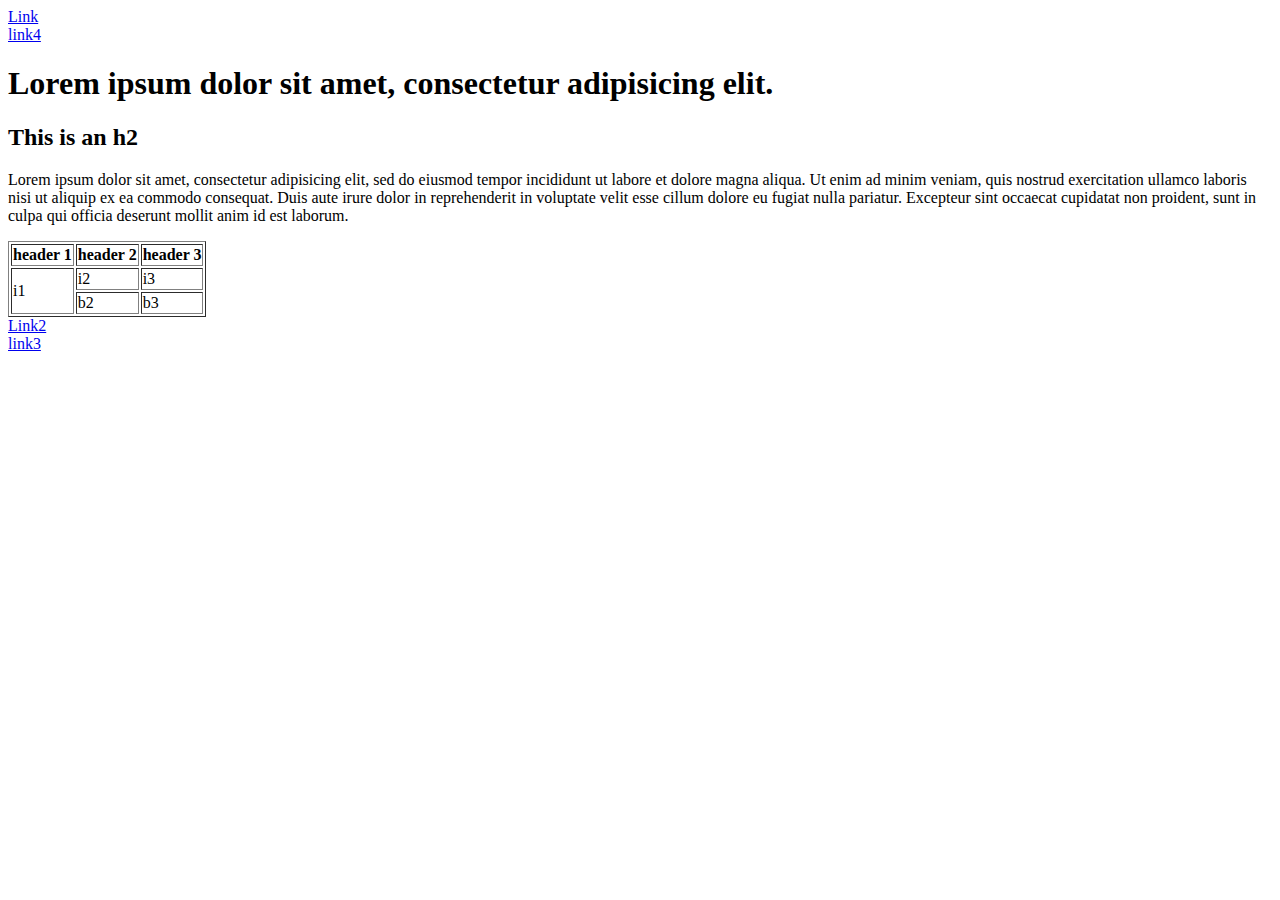
<file: html/gps/index.html>
<!DOCTYPE html>
<html>
<head>
	<meta charset="utf-8">
	<title>GPS WORK</title>
	<link rel="stylesheet" type="text/css" href="">
</head>
<body>
	<nav>
	<a href="#">Link</a>
	</nav>
	<header>
		<a href="#">link4</a>
	</header>
	<main>
		<h1>Lorem ipsum dolor sit amet, consectetur adipisicing elit.</h1>
		<article>
			<h2>This is an h2</h2>
			<p>
				Lorem ipsum dolor sit amet, consectetur adipisicing elit, sed do eiusmod
				tempor incididunt ut labore et dolore magna aliqua. Ut enim ad minim veniam,
				quis nostrud exercitation ullamco laboris nisi ut aliquip ex ea commodo
				consequat. Duis aute irure dolor in reprehenderit in voluptate velit esse
				cillum dolore eu fugiat nulla pariatur. Excepteur sint occaecat cupidatat non
				proident, sunt in culpa qui officia deserunt mollit anim id est laborum.
			</p>
		</article>
		<table border="1">
		<tr>
			<th>header 1</th>
			<th>header 2</th>
			<th>header 3</th>
		</tr>
		<tr>
			<td rowspan="2">i1</td>
			<td>i2</td>
			<td>i3</td>
		</tr>
		<tr>
			<td>b2</td>
			<td>b3</td>
		</tr>
		</table>
		<aside>
			<a href="#">Link2</a>
		</aside>
	</main>
	<footer>
		<a href="#">link3</a>
	</footer>
</body>
</html>
</file>
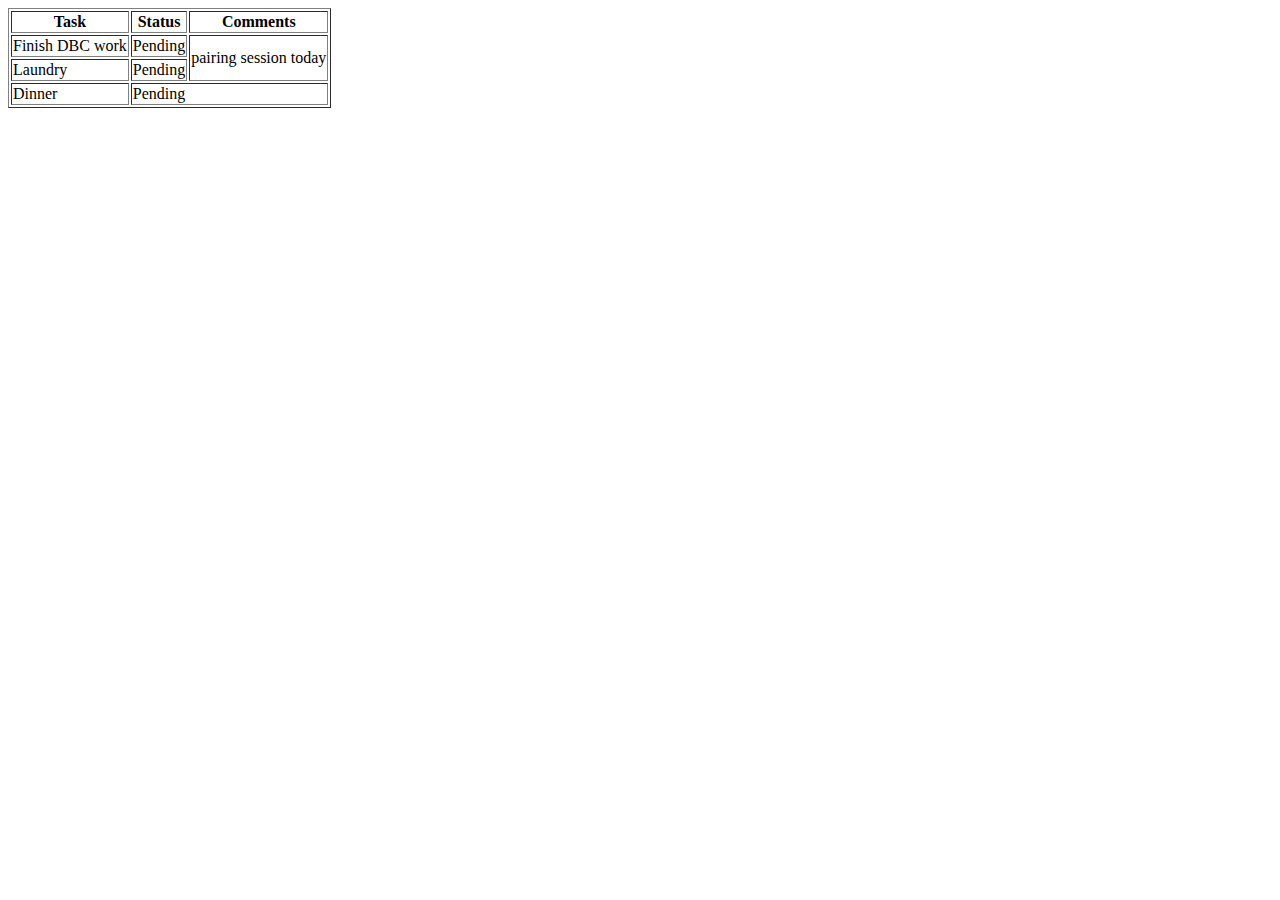
<file: html/table-practice.html>
<!DOCTYPE html>
<html>
<head>
	<title>table</title>
</head>
<body>
	<table border="1">
		<tr>
			<th>Task</th>
			<th>Status</th>
			<th>Comments</th>
		</tr>
		<tr>
			<td>Finish DBC work</td>
			<td>Pending</td>
			<td rowspan="2">pairing session today</td>
		</tr>
		<tr>
			<td>Laundry</td>
			<td>Pending</td>
		</tr>
		<tr>
			<td>Dinner</td>
			<td colspan="2">Pending</td>
		</tr>
	</table>
</body>
</html>
</file>
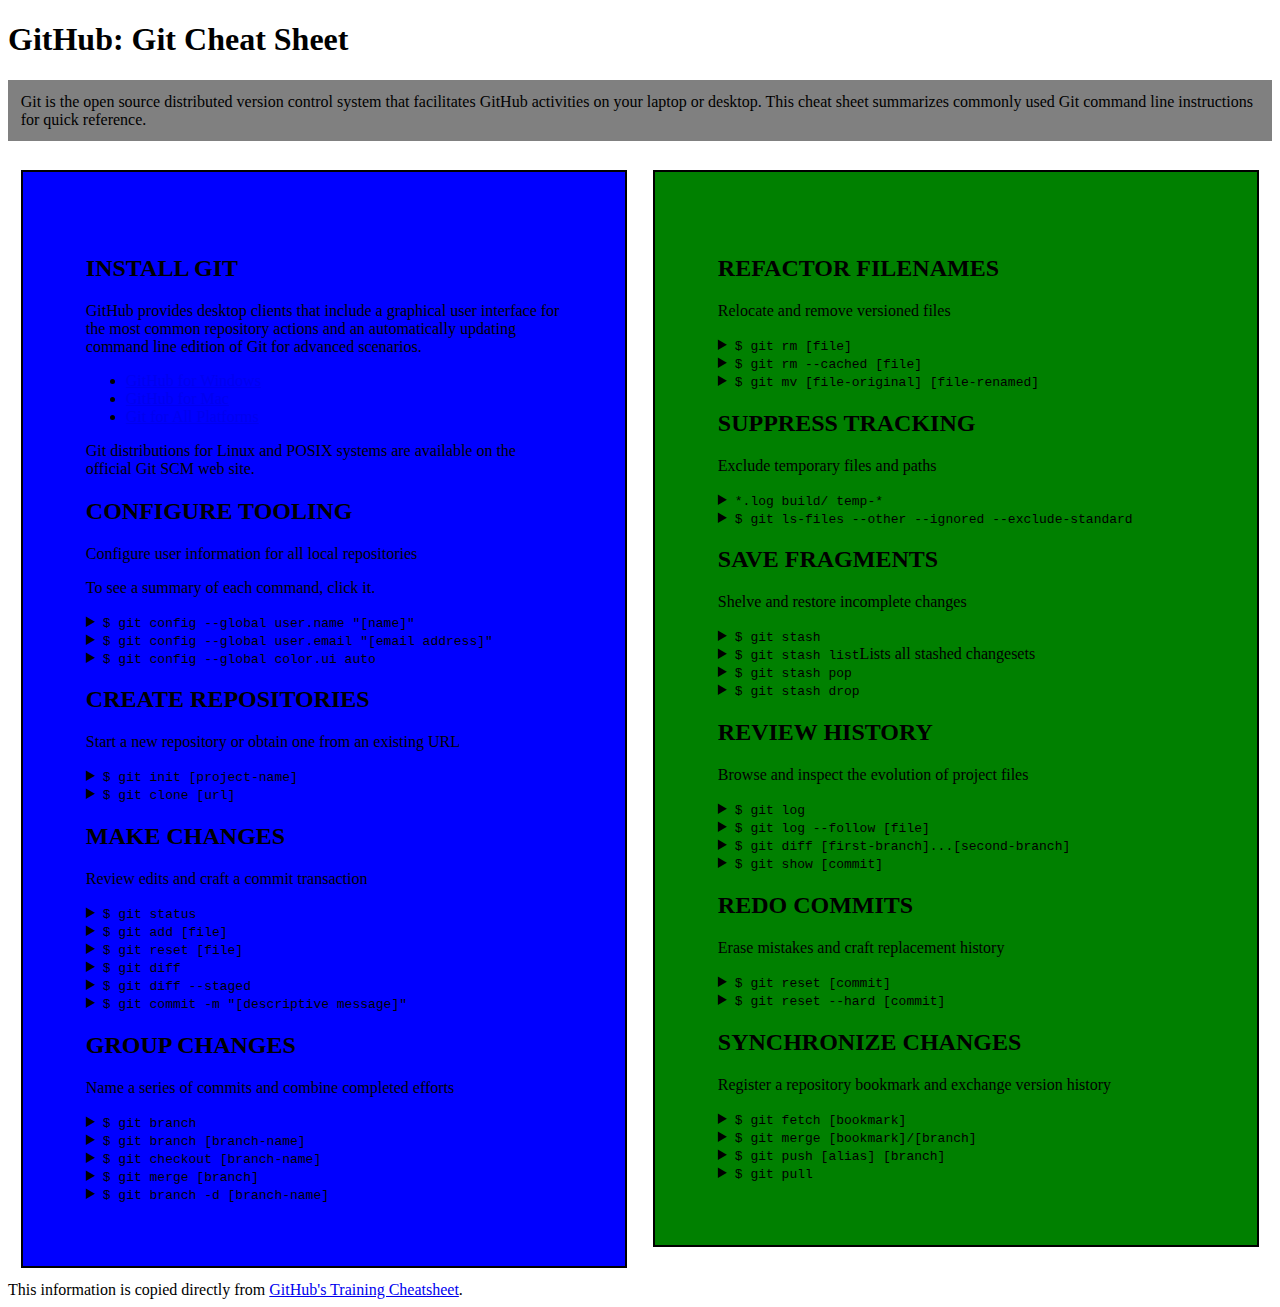
<file: css/gps/gps2-1.html>
<!--
Write your names here:
1. Anoushka Vaswani
2.
We spent [#] hours on this challenge.
-->

<!-- This challenge uses HTML5 syntax that may not be available in all browsers (It works in Chrome and Safari, from my testing. (<details> and<summary>). -->

<!DOCTYPE html>
<html lang="en">
  <head>
    <meta charset="UTF-8">
    <link rel="stylesheet" href="gps2-1.css" type="text/css">
    <title>Git Cheat Sheet</title>
  </head>

  <body>
    <header>
      <h1>GitHub: Git Cheat Sheet</h1>
      <p>Git is the open source distributed version control system that
        facilitates GitHub activities on your laptop or desktop.
        This cheat sheet summarizes commonly used Git command line
        instructions for quick reference.</p>
    </header>

    <div class="wrap">

    <section class="column-1">
      <article>
        <h2>INSTALL GIT</h2>
        <p>GitHub provides desktop clients that include a graphical user
        interface for the most common repository actions and an automatically
        updating command line edition of Git for advanced scenarios.</p>
        <ul>
          <li><a href="https://windows.github.com">GitHub for Windows</a></li>
          <li><a href="https://mac.github.com">GitHub for Mac</a></li>
          <li><a href="http://git-scm.com">Git for All Platforms</a></li>
        </ul>

        Git distributions for Linux and POSIX systems are available on the
        official Git SCM web site.
      </article>

      <article>
        <h2>CONFIGURE TOOLING</h2>
        <p>Configure user information for all local repositories</p>
        <p> To see a summary of each command, click it.</p>

        <details>
          <summary><code>$ git config --global user.name "[name]"</code></summary>
          <p>Sets the name you want attached to your commit transactions</p>
        </details>

        <details>
          <summary><code>$ git config --global user.email "[email address]"</code></summary>
          <p>Sets the email you want atached to your commit transactions</p>
        </details>

        <details>
          <summary><code>$ git config --global color.ui auto</code></summary>
          <p>Enables helpful colorization of command line output</p>
        </details>
      </article>

      <article>
        <h2>CREATE REPOSITORIES</h2>
        <p>Start a new repository or obtain one from an existing URL</p>

        <details>
          <summary><code>$ git init [project-name]</code></summary>
          <p>Creates a new local repository with the specified name</p>
        </details>

        <details>
          <summary><code>$ git clone [url]</code></summary>
          <p>Downloads a project and its entire version history</p>
        </details>
      </article>

      <article>
        <h2>MAKE CHANGES</h2>
        <p>Review edits and craft a commit transaction</p>

        <details>
          <summary><code>$ git status</code></summary>
          <p>Lists all new or modified files to be committed</p>
        </details>

        <details>
          <summary><code>$ git add [file]</code></summary>
          <p>Snapshots the file in preparation for versioning</p>
        </details>

        <details>
          <summary><code>$ git reset [file]</code></summary>
          <p>Unstages the file, but preserve its contents</p>
        </details>

        <details>
          <summary><code>$ git diff</code></summary>
          <p>Shows file differences not yet staged</p>
        </details>

        <details>
          <summary><code>$ git diff --staged</code></summary>
          <p>Shows file differences between staging and the last file version</p>
        </details>

        <details>
          <summary><code>$ git commit -m "[descriptive message]"</code></summary>
          <p>Records file snapshots permanently in version history</p>
        </details>
      </article>

      <article>
        <h2>GROUP CHANGES</h2>
        <p>Name a series of commits and combine completed efforts</p>

        <details>
          <summary><code>$ git branch</code></summary>
          <p>Lists all local branches in the current repository</p>
        </details>

        <details>
          <summary><code>$ git branch [branch-name]</code></summary>
          <p>Creates a new branch</p>
        </details>

        <details>
          <summary><code>$ git checkout [branch-name]</code></summary>
          <p>Switches to the specified branch and updates the working directory</p>
        </details>

        <details>
          <summary><code>$ git merge [branch]</code></summary>
          <p>Combines the specified branch’s history into the current branch</p>
        </details>

        <details>
          <summary><code>$ git branch -d [branch-name]</code></summary>
          <p>Deletes the specified branch</p>
        </details>
      </article>
    </section>

    <section class="column-2">
      <article>
        <h2>REFACTOR FILENAMES</h2>
        <p>Relocate and remove versioned files</p>

        <details>
          <summary><code>$ git rm [file]</code></summary>
          <p>Deletes the file from the working directory and stages the deletion</p>
        </details>

        <details>
          <summary><code>$ git rm --cached [file]</code></summary>
          <p>Removes the file from version control but preserves the file locally</p>
        </details>

        <details>
          <summary><code>$ git mv [file-original] [file-renamed]</code></summary>
          <p>Changes the file name and prepares it for commit</p>
        </details>
      </article>

      <article>
        <h2>SUPPRESS TRACKING</h2>
        <p>Exclude temporary files and paths</p>

        <details>
          <summary><code>*.log
                    build/
                    temp-*
          </code></summary>
          <p>A text file named .gitignore suppresses accidental versioning of files and paths matching the specified paterns</p>
        </details>

        <details>
          <summary><code>$ git ls-files --other --ignored --exclude-standard</code></summary>
          <p>Lists all ignored files in this project</p>
        </details>
      </article>

      <article>
        <h2>SAVE FRAGMENTS</h2>
        <p>Shelve and restore incomplete changes</p>

        <details>
          <summary><code>$ git stash</code></summary>
          <p>Temporarily stores all modified tracked files</p>
        </details>

        <details>
          <summary><code>$ git stash list</code>Lists all stashed changesets</summary>
          <p></p>
        </details>

        <details>
          <summary><code>$ git stash pop</code></summary>
          <p>Restores the most recently stashed files</p>
        </details>

        <details>
          <summary><code>$ git stash drop</code></summary>
          <p>Discards the most recently stashed changeset</p>
        </details>

      </article>

      <article>
        <h2>REVIEW HISTORY</h2>
        <p>Browse and inspect the evolution of project files</p>

        <details>
          <summary><code>$ git log</code></summary>
          <p>Lists version history for the current branch</p>
        </details>

        <details>
          <summary><code>$ git log --follow [file]</code></summary>
          <p>Lists version history for a file, including renames</p>
        </details>

        <details>
          <summary><code>$ git diff [first-branch]...[second-branch]</code></summary>
          <p>Shows content differences between two branches</p>
        </details>

        <details>
          <summary><code>$ git show [commit]</code></summary>
          <p>Outputs metadata and content changes of the specified commit</p>
        </details>
      </article>

      <article>
        <h2>REDO COMMITS</h2>
        <p>Erase mistakes and craft replacement history</p>

        <details>
          <summary><code>$ git reset [commit]</code></summary>
          <p>Undoes all commits after [commit], preserving changes locally</p>
        </details>

        <details>
          <summary><code>$ git reset --hard [commit]</code></summary>
          <p>Discards all history and changes back to the specified commit</p>
        </details>
      </article>

      <article>
        <h2>SYNCHRONIZE CHANGES</h2>
        <p>Register a repository bookmark and exchange version history</p>

        <details>
          <summary><code>$ git fetch [bookmark]</code></summary>
          <p>Downloads all history from the repository bookmark</p>
        </details>

        <details>
          <summary><code>$ git merge [bookmark]/[branch]</code></summary>
          <p>Combines bookmark’s branch into current local branch</p>
        </details>

        <details>
          <summary><code>$ git push [alias] [branch]</code></summary>
          <p>Uploads all local branch commits to GitHub</p>
        </details>

        <details>
          <summary><code>$ git pull</code></summary>
          <p>Downloads bookmark history and incorporates changes</p>
        </details>
      </article>
    </section>

    </div>

    <footer>
      This information is copied directly from <a href="https://training.github.com/kit/downloads/github-git-cheat-sheet.pdf">GitHub's Training Cheatsheet</a>.
    </footer>

<!-- better understand positioning -->

  </body>
</html>
</file>
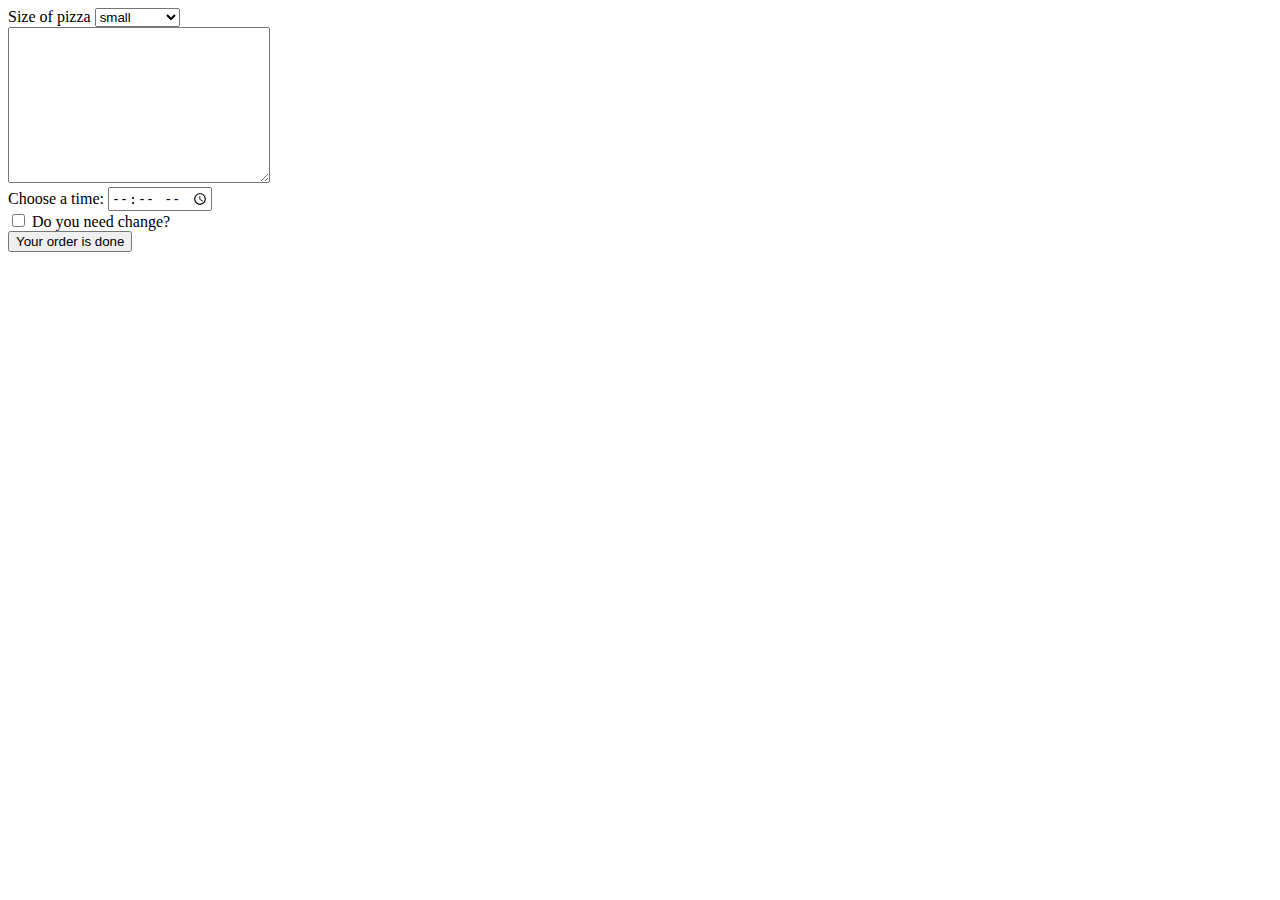
<file: html/forms/practice-form.html>
<!DOCTYPE html>
<html>
<head>
	<title>Practice</title>
</head>
<body>
<form name="food delivery" action="success.html" method="post" >
<div>
	<label>Size of pizza</label>
		<select name="pizza size">
			<option value="small">small</option>
			<option value="medium">medium</option>
			<option value="large">large</option>
			<option value="extra large">extra large</option>
	</select>

</div>

<div>
  <textarea name="message" rows="10" cols="30"></textarea>	
</div> 

<div>    
     <label>Choose a time:</label>
      <input type="time" name="time">
</div>

<div>
      <input type="checkbox" name="cb-agree" value="agree">
      Do you need change?
</div>

<div>
	<button type="submit">Your order is done</button>
</div>
	

</form>
</body>
</html>
</file>
<file: css/gps/gps2-1.css>
h1{
	background-image: url("https://assets-cdn.github.com/images/modules/logos_page/Octocat.png");
	background-size: 30% 20%;
}

header p{
	background-color:grey;
	padding: 1%;
}

.column-1{
	background-color:blue;
	float:left;
	width:48%;
	box-sizing:border-box;
	padding:5%;
	border:2px solid black;
	margin:1%;
}

.column-2{
	background-color:green;
	float:right;
	width:48%;
	box-sizing:border-box;
	padding:5%;
	border:2px solid black;
	margin:1%;
}

.wrap{
	overflow:auto;
}
</file>
